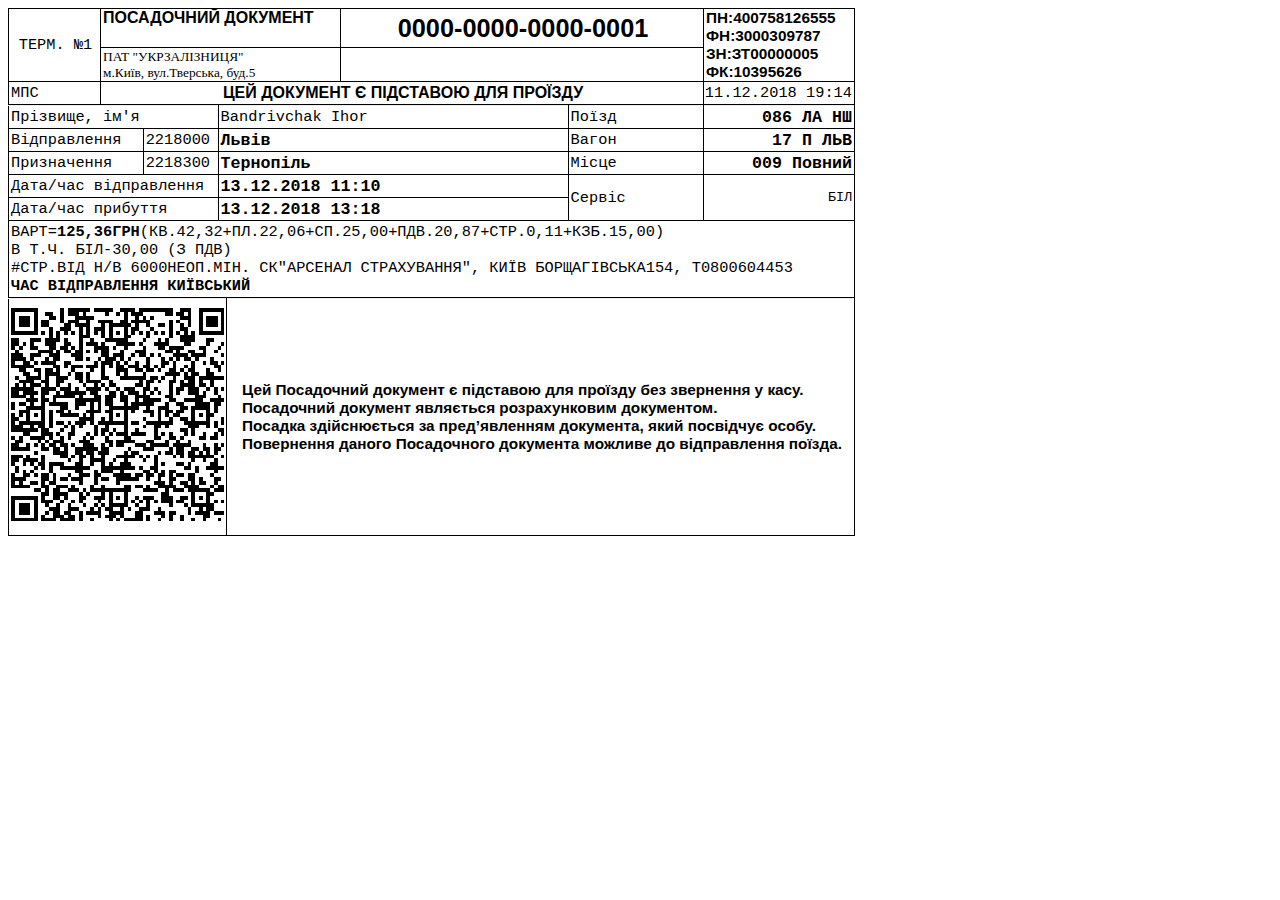
<file: resources/html/index.html>
﻿<!DOCTYPE html>
<html lang="uk">
<head>
    <meta charset="UTF-8">
    <link rel="stylesheet" href="../css/ticket.css">
</head>
<body>

<table border="1" id="firstTable">
	<tr>
		<td id="terminal" rowspan="2">ТЕРМ. №1</td>
		<td id="docType">ПОСАДОЧНИЙ ДОКУМЕНТ</td>
		<td id="hash">0000-0000-0000-0001</td>
		<td id="bankInfos" rowspan="2" colspan="2">
            ПН:400758126555</br>
			ФН:3000309787</br>
			ЗН:ЗТ00000005</br>
			ФК:10395626
		</td>
	</tr>
	<tr>
		<td id="pat">ПАТ "УКРЗАЛІЗНИЦЯ"</br>м.Київ, вул.Тверська, буд.5</td>
		<td id="dich"></td>
	</tr>
	<tr>
   		<td id="mps">МПС</td>
   		<td id="pidstava" colspan="2">ЦЕЙ ДОКУМЕНТ Є ПІДСТАВОЮ ДЛЯ ПРОЇЗДУ</td>
   		<td id="purchaseDateTime">11.12.2018 19:14</td>
	</tr>
</table>

<table border="1" id="secondTable">
	<tr>
		<td id="lblflname" colspan="2">Прізвище, ім'я</td>
		<td id="flname">Bandrivchak Ihor</td>
		<td id="lbltrain">Поїзд</td>
		<td id="train">086 ЛА НШ</td>
	</tr>
	<tr>
		<td id="lblStart">Відправлення</td>
		<td id="startStationId">2218000</td>
		<td id="startStationName">Львів</td>
		<td id="lblCarriage">Вагон</td>
		<td id="carriage">17 П ЛЬВ</td>
	</tr>
	<tr>
		<td id="lblEnd">Призначення</td>
		<td id="endStationId">2218300</td>
		<td id="endTationName">Тернопіль</td>
		<td id="lblPlace">Місце</td>
		<td id="place">009 Повний</td>
	</tr>
	<tr>
		<td id="lblDateTimeStart" colspan="2">Дата/час відправлення</td>
		<td id="dateTimeStart">13.12.2018 11:10</td>
		<td id="lblService" rowspan="2">Сервіс</td>
		<td id="service" rowspan="2">БІЛ</td>
	</tr>
	<tr>
		<td id="lblDateTimeEnd" colspan="2">Дата/час прибуття</td>
		<td id="dateTimeEnd">13.12.2018 13:18</td>
	</tr>
	<tr>
		<td id="info00" colspan="5">
            ВАРТ=<b>125,36ГРН</b>(КВ.42,32+ПЛ.22,06+СП.25,00+ПДВ.20,87+СТР.0,11+КЗБ.15,00)</b></br>
            В Т.Ч. БІЛ-30,00 (З ПДВ)</b></br>
            #СТР.ВІД Н/В 6000НЕОП.МІН. СК"АРСЕНАЛ СТРАХУВАННЯ", КИЇВ БОРЩАГІВСЬКА154, T0800604453</b></br>
            <b>ЧАС ВІДПРАВЛЕННЯ КИЇВСЬКИЙ</b>
        </td>
	</tr>
</table>

<table border="1" id="thirdTable">
	<tr>
		<td id="qrCodeField">
            <img src="../images/generated_qr.png" height="213" width="213"/></td>
		</td>
		<td id="info01">
            Цей Посадочний документ є підставою для проїзду без звернення у касу.</br>
            Посадочний документ являється розрахунковим документом.</br>
            Посадка здійснюється за пред’явленням документа, який посвідчує особу.</br>
            Повернення даного Посадочного документа можливе до відправлення поїзда.</br>
		</td>
	</tr>
</table>

</body>
</html>
</file>
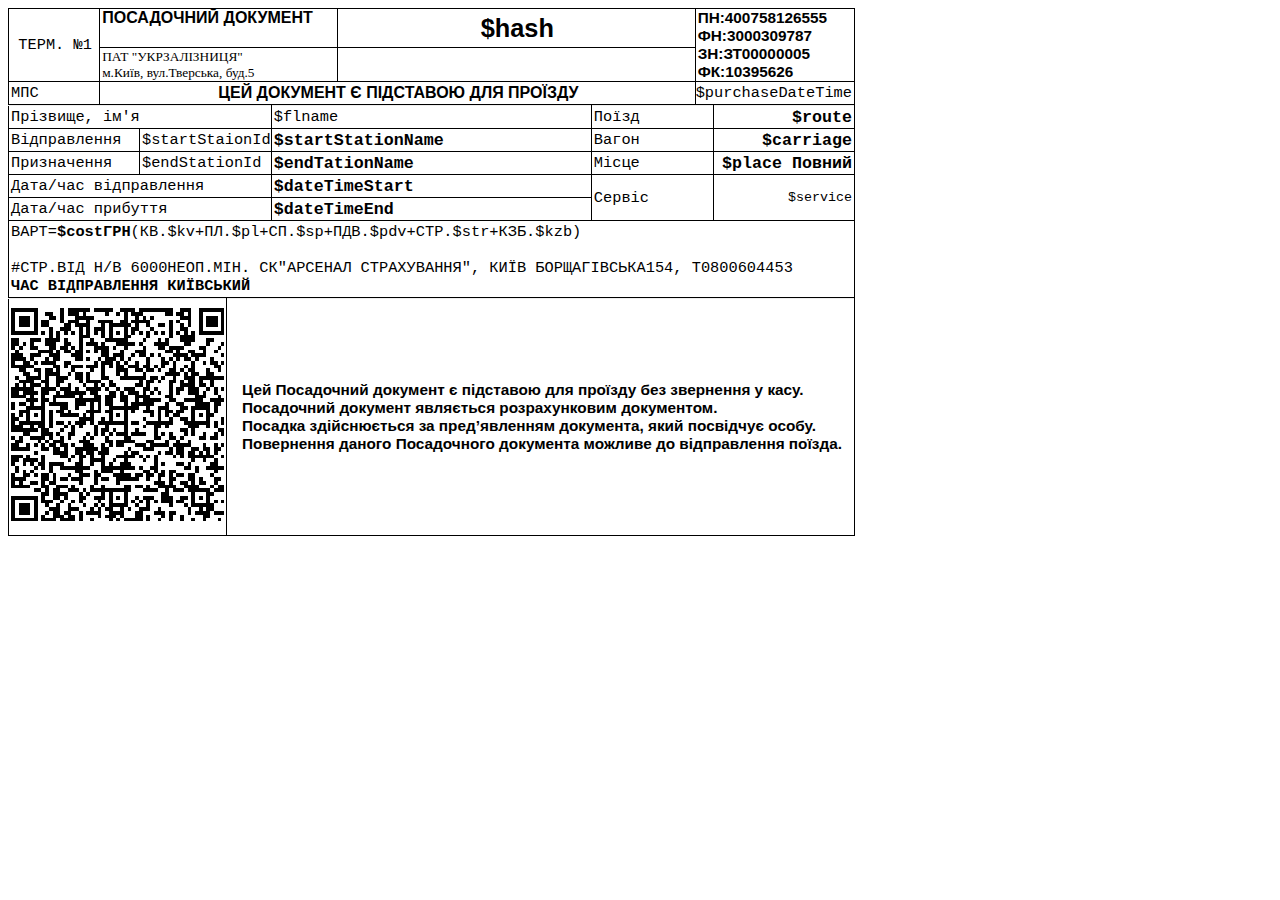
<file: resources/html/ticket_template.html>
﻿<!DOCTYPE html>
<html lang="uk">
<head>
    <meta charset="UTF-8">
    <link rel="stylesheet" href="../css/ticket.css">
</head>
<body>

<table border="1" id="firstTable">
	<tr>
		<td id="terminal" rowspan="2">ТЕРМ. №1</td>
		<td id="docType">ПОСАДОЧНИЙ ДОКУМЕНТ</td>
		<td id="hash">$hash</td>
		<td id="bankInfos" rowspan="2" colspan="2">
            ПН:400758126555</br>
			ФН:3000309787</br>
			ЗН:ЗТ00000005</br>
			ФК:10395626
		</td>
	</tr>
	<tr>
		<td id="pat">ПАТ "УКРЗАЛІЗНИЦЯ"</br>м.Київ, вул.Тверська, буд.5</td>
		<td id="dich"></td>
	</tr>
	<tr>
   		<td id="mps">МПС</td>
   		<td id="pidstava" colspan="2">ЦЕЙ ДОКУМЕНТ Є ПІДСТАВОЮ ДЛЯ ПРОЇЗДУ</td>
   		<td id="purchaseDateTime">$purchaseDateTime</td>
	</tr>
</table>

<table border="1" id="secondTable">
	<tr>
		<td id="lblflname" colspan="2">Прізвище, ім'я</td>
		<td id="flname">$flname</td>
		<td id="lbltrain">Поїзд</td>
		<td id="train">$route</td>
	</tr>
	<tr>
		<td id="lblStart">Відправлення</td>
		<td id="startStationId">$startStaionId</td>
		<td id="startStationName">$startStationName</td>
		<td id="lblCarriage">Вагон</td>
		<td id="carriage">$carriage</td>
	</tr>
	<tr>
		<td id="lblEnd">Призначення</td>
		<td id="endStationId">$endStationId</td>
		<td id="endTationName">$endTationName</td>
		<td id="lblPlace">Місце</td>
		<td id="place">$place Повний</td>
	</tr>
	<tr>
		<td id="lblDateTimeStart" colspan="2">Дата/час відправлення</td>
		<td id="dateTimeStart">$dateTimeStart</td>
		<td id="lblService" rowspan="2">Сервіс</td>
		<td id="service" rowspan="2">$service</td>
	</tr>
	<tr>
		<td id="lblDateTimeEnd" colspan="2">Дата/час прибуття</td>
		<td id="dateTimeEnd">$dateTimeEnd</td>
	</tr>
	<tr>
		<td id="info00" colspan="5">
			ВАРТ=<b>$costГРН</b>(КВ.$kv+ПЛ.$pl+СП.$sp+ПДВ.$pdv+СТР.$str+КЗБ.$kzb)</br>
			<!--В Т.Ч. БІЛ-30,00 (З ПДВ)--></br>
			#СТР.ВІД Н/В 6000НЕОП.МІН. СК"АРСЕНАЛ СТРАХУВАННЯ", КИЇВ БОРЩАГІВСЬКА154, T0800604453</br>
			<b>ЧАС ВІДПРАВЛЕННЯ КИЇВСЬКИЙ</b>
		</td>
	</tr>
</table>

<table border="1" id="thirdTable">
	<tr>
		<td id="qrCodeField">
			<img src="../images/generated_qr.png" height="213" width="213"/></td>
		<td id="info01">
			Цей Посадочний документ є підставою для проїзду без звернення у касу.</br>
			Посадочний документ являється розрахунковим документом.</br>
			Посадка здійснюється за пред’явленням документа, який посвідчує особу.</br>
			Повернення даного Посадочного документа можливе до відправлення поїзда.</br>
		</td>
	</tr>
</table>

</body>
</html>
</file>
<file: resources/css/ticket.css>
table {
    border-collapse: collapse;
    border-color: black;
    width: 847px;
    font-family: "Courier New";
    font-size: 11.5pt;
}
td {
    padding: 0px 0px 0px 2px;
}

#docType, #hash, #bankInfos, #pidstava, #info01{
    font-family: "Arial";
    font-weight: bold;
}

#firstTable {

}
#terminal {
    width: 89px;
    text-align: center;
}
#docType {
    width: 237px;
    height: 37px;
    font-size: 12pt;
    text-align: left;
    vertical-align: text-top;
}
#hash {
    width: 360px;
    font-size: 19pt;
    text-align: center;
}
#bankInfos {
    width: 154px;
    font-weight: bold;
}
#pat {
    height: 26px;
    font-family: "Times New Roman";
    font-size: 10pt;
}
#dich {
    vertical-align: text-top;
    font-size: 12.5pt;
    font-weight: bold;
}
#mps {
    height: 22px;
}
#pidstava {
    font-size: 12pt;
    text-align: center;
}
#purchaseDateTime {
    text-align: right;
}


#secondTable {
    border-top: 0px;
}
#secondTable td {
    height: 22px;
}
#lblflname {
    width: 205px;
}
#flname {
    width: 351px;
}
#lbltrain {
    width: 134px;
}
#train, #carriage, #place{
    text-align: right;
    width: 149px;
    font-size: 12.5pt;
    font-weight: bold;
}

#purchaseDateTime, #train, #carriage, #place, #service {
    padding: 0px 2px 0px 0px;
}

#lblStart {
    width: 132px;
}
#startStationId {
    width: 72px;
}
#startStationName, #endTationName, #dateTimeStart, #dateTimeEnd {
    font-size: 12.5pt;
    font-weight: bold;
}
#service {
    font-size: 10pt;
    text-align: right;
}
td#info00 {
    height: 76px;
}


#thirdTable {
    border-top: 0px;
}
#qrCodeField {
    width: 203px;
    height: 236px;
    padding-left: 2px;
    padding-right: 2px;
}
#info01 {
    width: 637px;
    font-weight: bold;
    padding-left: 15px;
}
</file>
